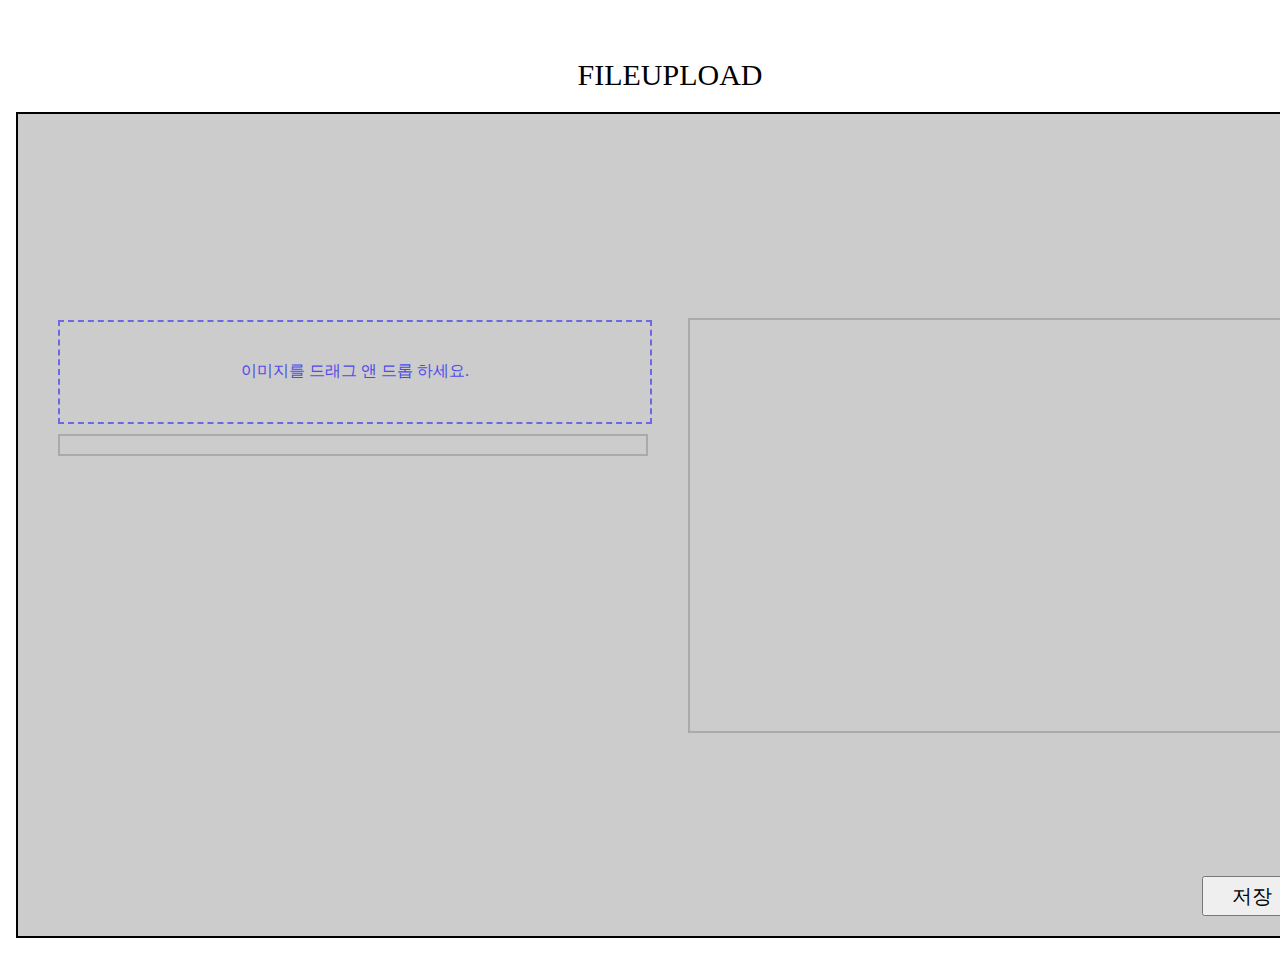
<file: 파일up&download연습/index.html>
<!DOCTYPE html>
<html lang="ko">
  <head>
    <meta charset="UTF-8" />
    <meta
      name="viewport"
      content="width=device-width, initial-scale=1.0, user-scalable=no, viewport-fit=cover"
    />
    <title>fileupload</title>
    <link rel="stylesheet" href="style.css" />
  </head>

  <body>
    <main>
      <h1>fileupload</h1>
      <section>
        <div class="editor_wrap">
          <div class="drag_area">
            이미지를 드래그 앤 드롭 하세요.
            <input type="file">
          </div>
          <div class="canvas_wrap">
            <canvas class="canvas"></canvas>
            <img class="fileImage">
          </div>
        </div>
        <div class="image_wrap">
        </div>
        <div class="button_wrap">
          <button type="button" class="btn_save">저장</button>
        </div>
      </section>
    </main>
    <script src="script.js"></script>
  </body>
</html>
</file>
<file: 파일up&download연습/style.css>
@charset "utf-8";

.blind {
  text-indent: -9999px;
  overflow: hidden;
}

main {
  display: flex;
  flex-direction: column;
  align-items: center;
  justify-content: center;
  width: 100%;
  height: 100vh;
  padding: 30px;
  -webkit-user-select: none;
     -moz-user-select: none;
      -ms-user-select: none;
          user-select: none;
}

h1 {
  margin-bottom: 20px;
  font-size: 30px;
  font-weight: 500;
  text-transform: uppercase;
}

section {
  display: flex;
  align-items: center;
  justify-content: center;
  position: relative;
  width: 100%;
  height: 100%;
  padding: 20px;
  border: 2px solid #000;
  background: #ccc;
}

.editor_wrap, .image_wrap {
  position: relative;
  width: 700px;
  height: 411px;
  margin: 0 20px;
}

.editor_wrap .canvas_wrap {
  border:2px solid #aaa;
}

.editor_wrap canvas {
  position: absolute;
  width: 100%;
  height: 100%;
}

.image_wrap {
  display:flex;
  align-items: center;
  justify-content: center;
  border:2px solid #aaa;
}

.image_wrap canvas {
  max-width: 100%;
  max-height: 100%;
}

.drag_area {
  position: relative;
  display: flex;
  align-items: center;
  justify-content: center;
  width: 100%;
  height: 100px;
  margin-bottom: 10px;
  border: 2px dashed #6c67e3;
  color: #4f49ec
}

.drag_area input[type="file"] {
  position: absolute;
  left: 0;
  top: 0;
  width: 100%;
  height: 100%;
  opacity: 0;
  cursor: pointer;
}

.button_wrap {
  display: flex;
  position: absolute;
  right: 15px;
  bottom: 20px;
}

.button_wrap button{
  width: 100px;
  height: 40px;
  margin: 0 5px;
  font-size: 20px;
  cursor: pointer;
}
</file>
